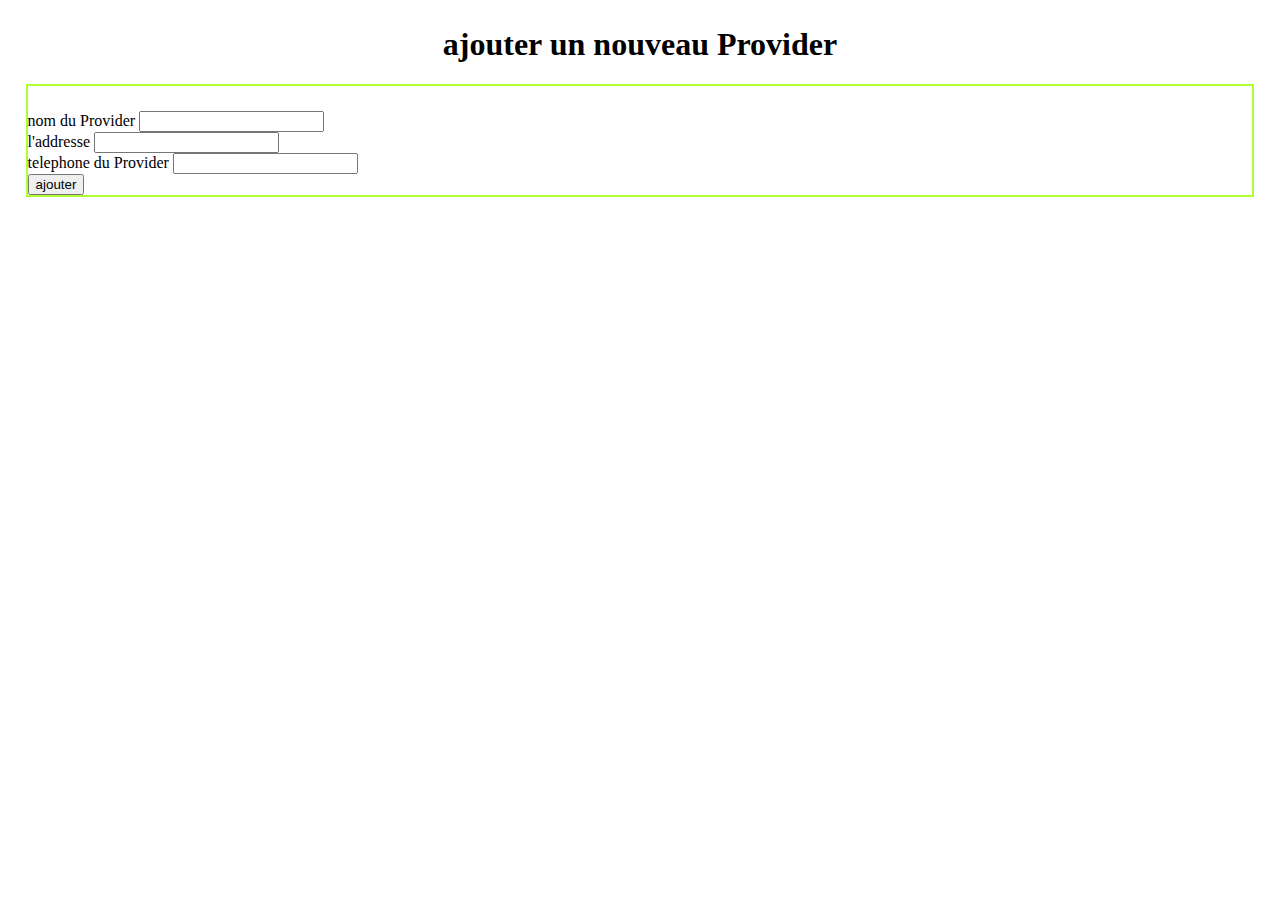
<file: src/main/resources/templates/provider/ajoutProvider.html>
<!DOCTYPE html>

<head>
	<title>AMS Project</title>
	<link rel="stylesheet" href="https://cdn.jsdelivr.net/npm/bootstrap@4.5.3/dist/css/bootstrap.min.css"
		integrity="sha384-TX8t27EcRE3e/ihU7zmQxVncDAy5uIKz4rEkgIXeMed4M0jlfIDPvg6uqKI2xXr2" crossorigin="anonymous">
<style>
	
	body{
		margin:2%
	}
</style>
</head>
<body>
<h1 align="center">ajouter un nouveau Provider</h1>
<div class="container-fluid">
     <div class="row">
    <div class="col"></div>
    <div class="col" style="border:solid greenyellow 2px; padding-top:2%">
<form method="post" th:object="${provider}"  th:action="@{/providers/add}">
	<div class="form-group">
    <label for="nomProvider">nom du Provider</label>
    <input type="text" class="form-control" id="nomProvider" th:field="*{nom}" >
  </div>
  <div class="form-group">
    <label for="adresseProvider">l'addresse</label>
    <input type="text" class="form-control" id="adresseProvider" th:field="*{addresse}">
  </div>
 <div class="form-group">
    <label for="phoneProvider">telephone du Provider</label>
    <input type="text" class="form-control" id="phoneProvider" th:field="*{mobile}" >
    
  </div>
  <button type="submit" class="btn btn-primary">ajouter</button>
</form>
</div>
	<div class="col"></div>
	</div>
</body>
</file>
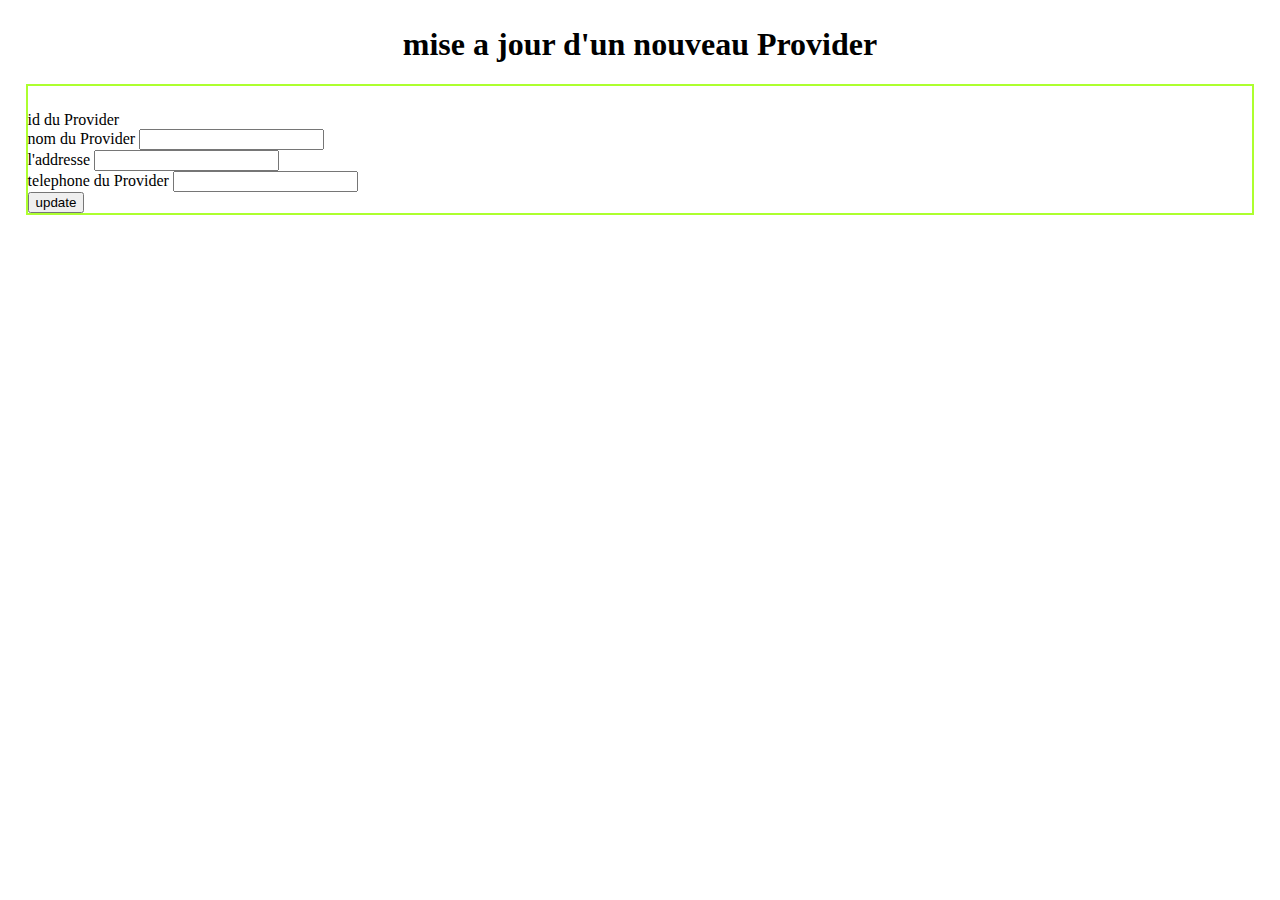
<file: src/main/resources/templates/provider/editProvider.html>
<!DOCTYPE html>

<head>
	<title>AMS Project</title>
	<link rel="stylesheet" href="https://cdn.jsdelivr.net/npm/bootstrap@4.5.3/dist/css/bootstrap.min.css"
		integrity="sha384-TX8t27EcRE3e/ihU7zmQxVncDAy5uIKz4rEkgIXeMed4M0jlfIDPvg6uqKI2xXr2" crossorigin="anonymous">
<style>
	
	body{
		margin:2%
	}
</style>
</head>
<body>
<h1 align="center">mise a jour d'un nouveau Provider</h1>
<div class="container-fluid">
     <div class="row">
    <div class="col"></div>
    <div class="col" style="border:solid greenyellow 2px; padding-top:2%">
<form method="post" th:object="${provider}"  th:action="@{/providers/edit}">
	<div class="form-group">
    <label for="idProvider">id du Provider <span th:text="${provider.id}"></span></label>
    <input  type="hidden" class="form-control" id="idProvider" th:field="*{id}"  >
  </div>
	<div class="form-group">
    <label for="nomProvider">nom du Provider</label>
    <input type="text" class="form-control" id="nomProvider" th:field="*{nom}" >
  </div>
  <div class="form-group">
    <label for="adresseProvider">l'addresse</label>
    <input type="text" class="form-control" id="adresseProvider" th:field="*{addresse}">
  </div>
 <div class="form-group">
    <label for="phoneProvider">telephone du Provider</label>
    <input type="text" class="form-control" id="phoneProvider" th:field="*{mobile}" >
    
  </div>
  <button type="submit" class="btn btn-primary">update</button>
</form>
</div>
	<div class="col"></div>
	</div>
</body>
</file>
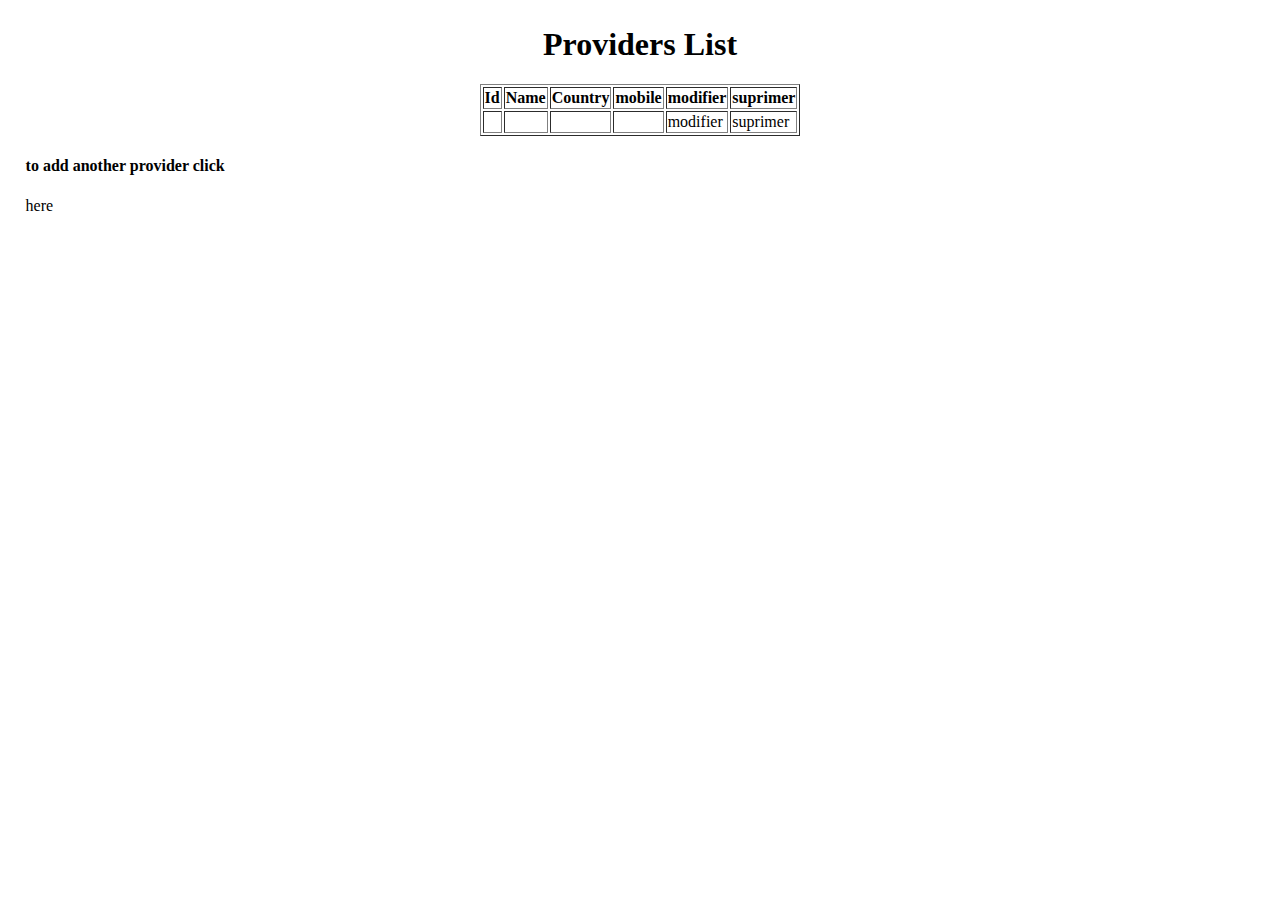
<file: src/main/resources/templates/provider/listProvider.html>
<!DOCTYPE html>

<head>
	<title>AMS Project</title>
	<link rel="stylesheet" href="https://cdn.jsdelivr.net/npm/bootstrap@4.5.3/dist/css/bootstrap.min.css"
		integrity="sha384-TX8t27EcRE3e/ihU7zmQxVncDAy5uIKz4rEkgIXeMed4M0jlfIDPvg6uqKI2xXr2" crossorigin="anonymous">
<style>
	
	body{
		margin:2%
	}
</style>
</head>
<body>
<h1 align="center" >Providers List</h1>
	<table align="center" border="1">
	<tr>
		<th>Id</th><th>Name</th><th>Country</th><th>mobile</th><th>modifier</th><th>suprimer</th>
	</tr>
	<tr th:each="provider:${providers}">
			<td th:text=${provider.id}></td>
			<td th:text=${provider.nom}></td>
			<td th:text=${provider.addresse}></td>
			<td th:text=${provider.mobile}></td>
			<td><a th:href="@{/providers/edit/{id}(id=${provider.id})}" class="btn btn-warning" >modifier</a></td>
			<td><a th:href="@{/providers/delete/{id}(id=${provider.id})}" class="btn btn-warning" >suprimer</a></td>
	</tr>
	 </table>
<h4>to add another provider click </h4> <a th:href="@{/providers/add}" class="btn btn-success">here</a>

</body>
</file>
